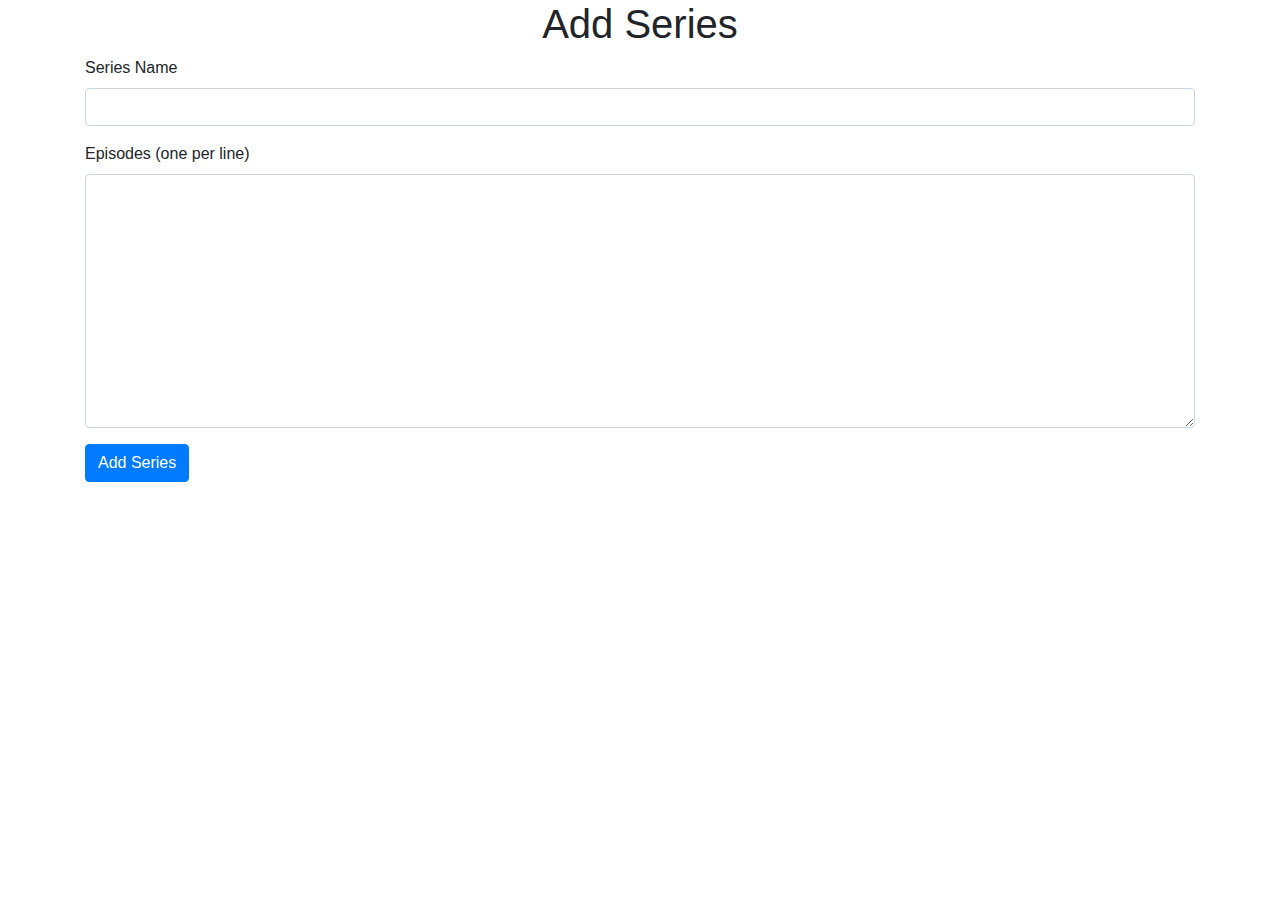
<file: app/templates/add_series.html>
<!DOCTYPE html>
<html lang="en">
<head>
    <meta charset="UTF-8">
    <title>Add Series</title>
    <link href="https://stackpath.bootstrapcdn.com/bootstrap/4.5.2/css/bootstrap.min.css" rel="stylesheet">
</head>
<body>
    <div class="container">
        <h1 class="text-center">Add Series</h1>
        <form method="post">
            <div class="form-group">
                <label for="series_name">Series Name</label>
                <input type="text" class="form-control" id="series_name" name="series_name" required>
            </div>
            <div class="form-group">
                <label for="episodes">Episodes (one per line)</label>
                <textarea class="form-control" id="episodes" name="episodes" rows="10" required></textarea>
            </div>
            <button type="submit" class="btn btn-primary">Add Series</button>
        </form>
    </div>
    <script src="https://code.jquery.com/jquery-3.5.1.slim.min.js"></script>
    <script src="https://cdn.jsdelivr.net/npm/@popperjs/core@2.5.4/dist/umd/popper.min.js"></script>
    <script src="https://stackpath.bootstrapcdn.com/bootstrap/4.5.2/js/bootstrap.min.js"></script>
</body>
</html>
</file>
